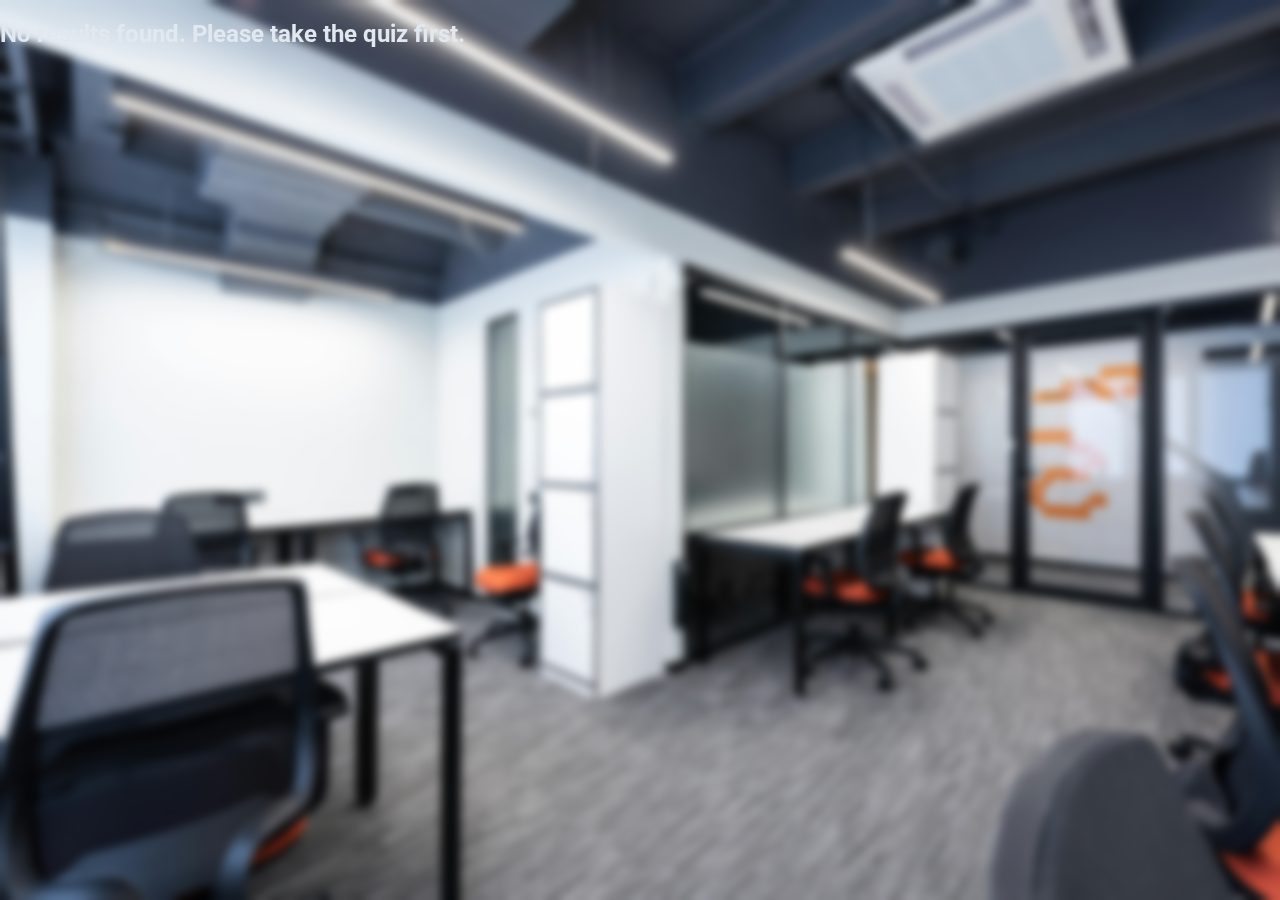
<file: pages/results-page.html>
<!DOCTYPE html>
<html lang="en">
  <head>
    <meta charset="UTF-8" />
    <meta name="viewport" content="width=device-width, initial-scale=1.0" />
    <title>Exam Results</title>
    <!-- Add to head -->
    <link href="https://fonts.googleapis.com/css2?family=Roboto:wght@300;400;500&display=swap" rel="stylesheet">
    <link rel="stylesheet" href="../css/results-page.css" />
  </head>
  <body>
    <nav>
      <h1 class="header"><a href="../index.html">DemoCert</a></h1>
    </nav>
    <div class="main">
      <div class="container">
        <div id="results-container"></div>
      </div>
    </div>
    <script src="../js/results.js"></script>
  </body>
</html>
</file>
<file: css/results-page.css>
/* results-page.css */
html,body {
  height: 100vh;
  overflow: hidden;
  margin: 0;
  padding: 0;
}

body {
  font-family: "Roboto", Arial, sans-serif;
  background: url(../assets/images/background2.jpg) no-repeat center center fixed;
  background-size: cover;
  backdrop-filter: blur(5px);
  color: #e2e8f0;
  min-height: 100vh;
}

/* Navigation Bar */
nav {
  background-color: rgba(0, 0, 0, 0.9);
  box-shadow: 0 2px 10px rgba(0, 0, 0, 0.3);
  position: fixed;
  top: 0;
  left: 0;
  width: 100%;
  display: flex;
  padding: 20px;
  text-align: left;
  justify-content: space-between;
  align-items: center;
  }
  
  nav h1 {
    margin: 0;
  }
  
  nav h1 a {
    text-decoration: none;
    font-size: 26px;
    font-weight: bold;
    color: #10abb2;
  }
  
  nav h1 a:hover {
    color: #0e948f;
  }

  .main {
    margin-top: 70px;
    height: calc(100vh - 145px);
    overflow-y: auto;
    padding: 20px;
    scrollbar-width: thin;
  }
  
/* Results Styling */
.container {
    max-width: 1000px;    
    margin: 0 auto;
    background: rgba(0, 0, 0, 0.9);
    padding: 25px;
    border-radius: 8px;
    backdrop-filter: blur(10px);
    color: azure;
  }

#results-container {
    display: grid;
    grid-template-columns: 1fr 1fr;
    gap: 20px;
}

.result-title{ text-align: center; }
.result-title.passed { color: #03e063; }
.result-title.failed { color: #ef4444; }

.correct-answers details {
    cursor: pointer;
    
    background: rgba(16, 185, 129, 0.1);
    margin: 1rem 0;
    padding: 1rem;
    border-left: 4px solid #10b285;
}
.wrong-answers details {
  cursor: pointer;

  background: rgba(239, 68, 68, 0.1);
  margin: 1rem 0;
  padding: 1rem;
  border-left: 4px solid #ef4444;
}
  /* Restart Button */
  .restart {
    margin-top: 15px;
    margin-right: 3px;
    padding: 12px 18px;
    font-size: 16px;
    border: none;
    border-radius: 6px;
    color: white;
    font-weight: bold;
    cursor: pointer;
    transition: all 0.3s ease-in-out;
  }
  
  .restart:hover {
    background: linear-gradient(135deg, #d84315, #b71c1c);
  }
  
  .restart:focus {
    box-shadow: 0 0 10px rgba(179, 0, 0, 0.6);
    transform: translateY(3px);
  }
  
  .printBtn {   
    margin-top: 15px;
    margin-left: 3px;
    padding: 12px 18px;
    font-size: 16px;
    border: none;
    border-radius: 6px;
    color: white;
    font-weight: bold;
    cursor: pointer;
    transition: all 0.3s ease-in-out;
  }
  
  .printBtn:hover {
    background: linear-gradient(135deg, #d84315, #b71c1c);
  }
  
  .printBtn:focus {
    box-shadow: 0 0 10px rgba(179, 0, 0, 0.6);
    transform: translateY(3px);
  }

  .btn {
    background: linear-gradient(135deg, #1caab2,#0f6364); 
  }
  
  .btn:hover {
    background: linear-gradient(195deg,#13797e, #1caab2); 
  }

  @media (max-width: 768px) { 
    #results-container {
      grid-template-columns: 1fr;
    }
    .buttons-div {
      display: flex;
      align-items: center;
      justify-content: space-between;
    }
  }
  @media (max-width: 480px) { 
    .container {
      margin-top: 50px;
      padding-top: 40px;
      margin-bottom: 50px;
    }
  }
</file>
